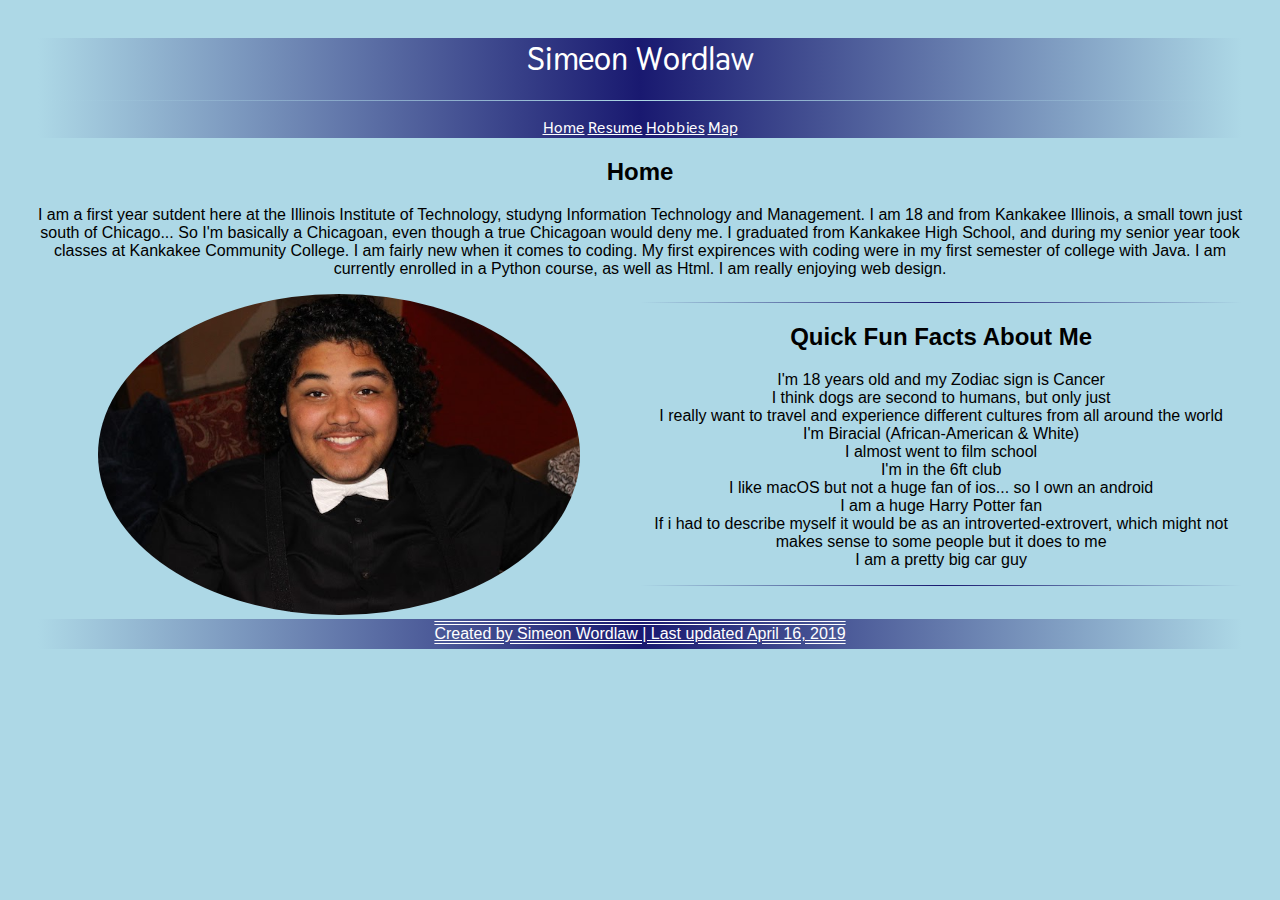
<file: index.html>
<!DOCTYPE html>
<html lang="en">
  <head>
	<meta charset="UTF-8">
  <title>Project 2: Home</title>
  <link rel = "stylesheet" href = "style.css" type = "text/css" />
  </head>
  <body>

    <header>
      <h1>Simeon Wordlaw</h1>
      <hr>
      <div class = "nav">
        <nav>
            <ul>
                 <li><strong><a href="#">Home</a></strong></li>
                 <li><strong><a href="resume3.html">Resume</a></strong></li>
                 <li><strong><a href="hobbies3.html">Hobbies</a></strong></li>
                 <li><strong><a href="map.html">Map</a></strong></li>

            </ul>
        </nav>
      </div> 
    </header>

    <section>
        <h2>Home</h2>
          <p>
            I am a first year sutdent here at the Illinois Institute of Technology, studyng Information Technology and Management. I am 18 and from Kankakee Illinois, a small town just south of Chicago... So I'm basically a Chicagoan, even though a true Chicagoan would deny me. I graduated from Kankakee High School, and during my senior year took classes at Kankakee Community College. I am fairly new when it comes to coding. My first expirences with coding were in my first semester of college with Java. I am currently enrolled in a Python course, as well as Html. I am really enjoying web design. 
          </p>
    </section>

    <div class="leftcolumn">
      <img src="media/IMG_0458.JPG" alt="Simeon">
    </div>

    <div class="rightcolumn">
      <section>
        <hr>
        <h2>Quick Fun Facts About Me</h2>
        <ul>
          <li>I'm 18 years old and my Zodiac sign is Cancer</li>
          <li>I think dogs are second to humans, but only just</li>
          <li>I really want to travel and experience different cultures from all around the world</li>
          <li>I'm Biracial (African-American & White)</li>
          <li>I almost went to film school</li>
          <li>I'm in the 6ft club</li>
          <li>I like macOS but not a huge fan of ios... so I own an android</li>
          <li>I am a huge Harry Potter fan</li>
          <li>If i had to describe myself it would be as an introverted-extrovert, which might not makes sense to some people but it does to me</li>
          <li>I am a pretty big car guy </li>
        </ul>
        <hr>
      </section>
    </div>

    <footer>
        <div class="footer">
          <p>Created by Simeon Wordlaw | Last updated April 16, 2019</p>
        </div>
    </footer>

  </body>
</html>
</file>
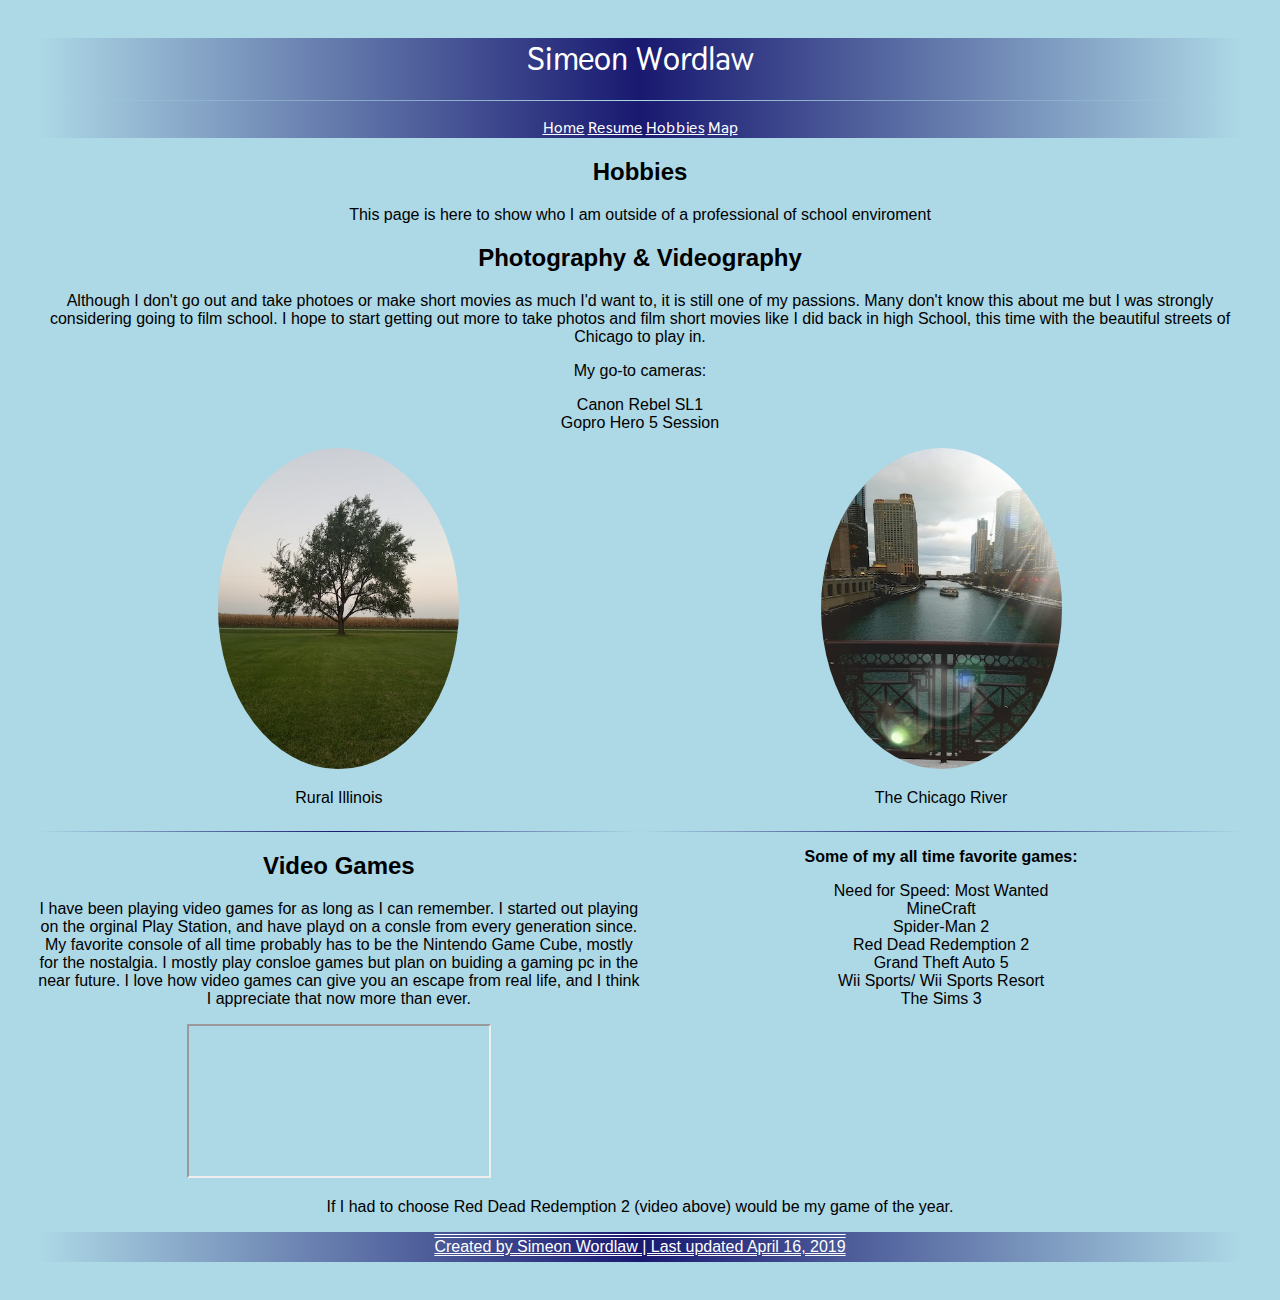
<file: hobbies3.html>
<!DOCTYPE html>
<html lang="en">
  <head>
    <meta charset="UTF-8">
    <title>Hobbies</title>
    <link rel = "stylesheet" href = "style.css" type = "text/css" />
  </head>

  <body>
    <header>
      <h1>Simeon Wordlaw</h1>
      <hr>
      <div class = "nav">
        <nav>
            <ul>
                 <li><strong><a href="index.html">Home</a></strong></li>
                 <li><strong><a href="resume3.html">Resume</a></strong></li>
                 <li><strong><a href="#">Hobbies</a></strong></li>
                 <li><strong><a href="map.html">Map</a></strong></li>
            </ul>
        </nav>
      </div> 
    </header> 

    <section>
      <h2>Hobbies</h2>
      <p>This page is here to show who I am outside of a professional of school enviroment</p>
      <h2>Photography & Videography</h2>
      <p>Although I don't go out and take photoes or make short movies as much I'd want to, it is still one of my
        passions. Many don't know this about me but I was strongly considering going to film school. I hope to start
        getting out more to take photos and film short movies like I did back in high School, this time with the
        beautiful streets of Chicago to play in.</p>
     <p>My go-to cameras:</p>
       <ul>
         <li>Canon Rebel SL1</li>
         <li>Gopro Hero 5 Session</li>
       </ul>
      
      <div class="rightcolumn">
        <div class="himg">
          <img src="media/river.jpg" alt="Chicago">
          <p>The Chicago River</p>
        </div>
      </div>

      <div class="rightcolumn">
        <div class="himg">
          <img src="media/treepic1.jpg" alt="tree">
          <p>Rural Illinois</p>
        </div> 
      </div>
    </section>

    <section>
      
      <div class="leftcolumn">
        <hr>
        <h2>Video Games</h2>
        <p>I have been playing video games for as long as I can remember. I started out playing on the orginal Play
        Station, and have playd on a consle from every generation since. My favorite console of all time probably has
        to be the Nintendo Game Cube, mostly for the nostalgia. I mostly play consloe games but plan on buiding a
        gaming pc in the near future. I love how video games can give you an escape from real life, and I think I
        appreciate that now more than ever.</p>
      </div>

      <div class="rightcolumn">
        <hr>
        <p><strong> Some of my all time favorite games:</strong></p>
        <ul>
          <li>Need for Speed: Most Wanted</li>
          <li>MineCraft</li>
          <li>Spider-Man 2</li>
          <li>Red Dead Redemption 2</li>
          <li>Grand Theft Auto 5</li>
          <li>Wii Sports/ Wii Sports Resort</li>
          <li>The Sims 3</li>
        </ul>
      </div>
      <div class="video">
      <iframe src="https://www.youtube.com/embed/gmA6MrX81z4" allow="accelerometer; autoplay; encrypted-media; gyroscope; picture-in-picture" allowfullscreen></iframe>
      <p>If I had to choose Red Dead Redemption 2 (video above) would be my game of the year.</p>
      </div>
    </section>
    <footer>
        <div class="footer">
          <p>Created by Simeon Wordlaw | Last updated April 16, 2019</p>
        </div>
    </footer>
  </body>
</html>
</file>
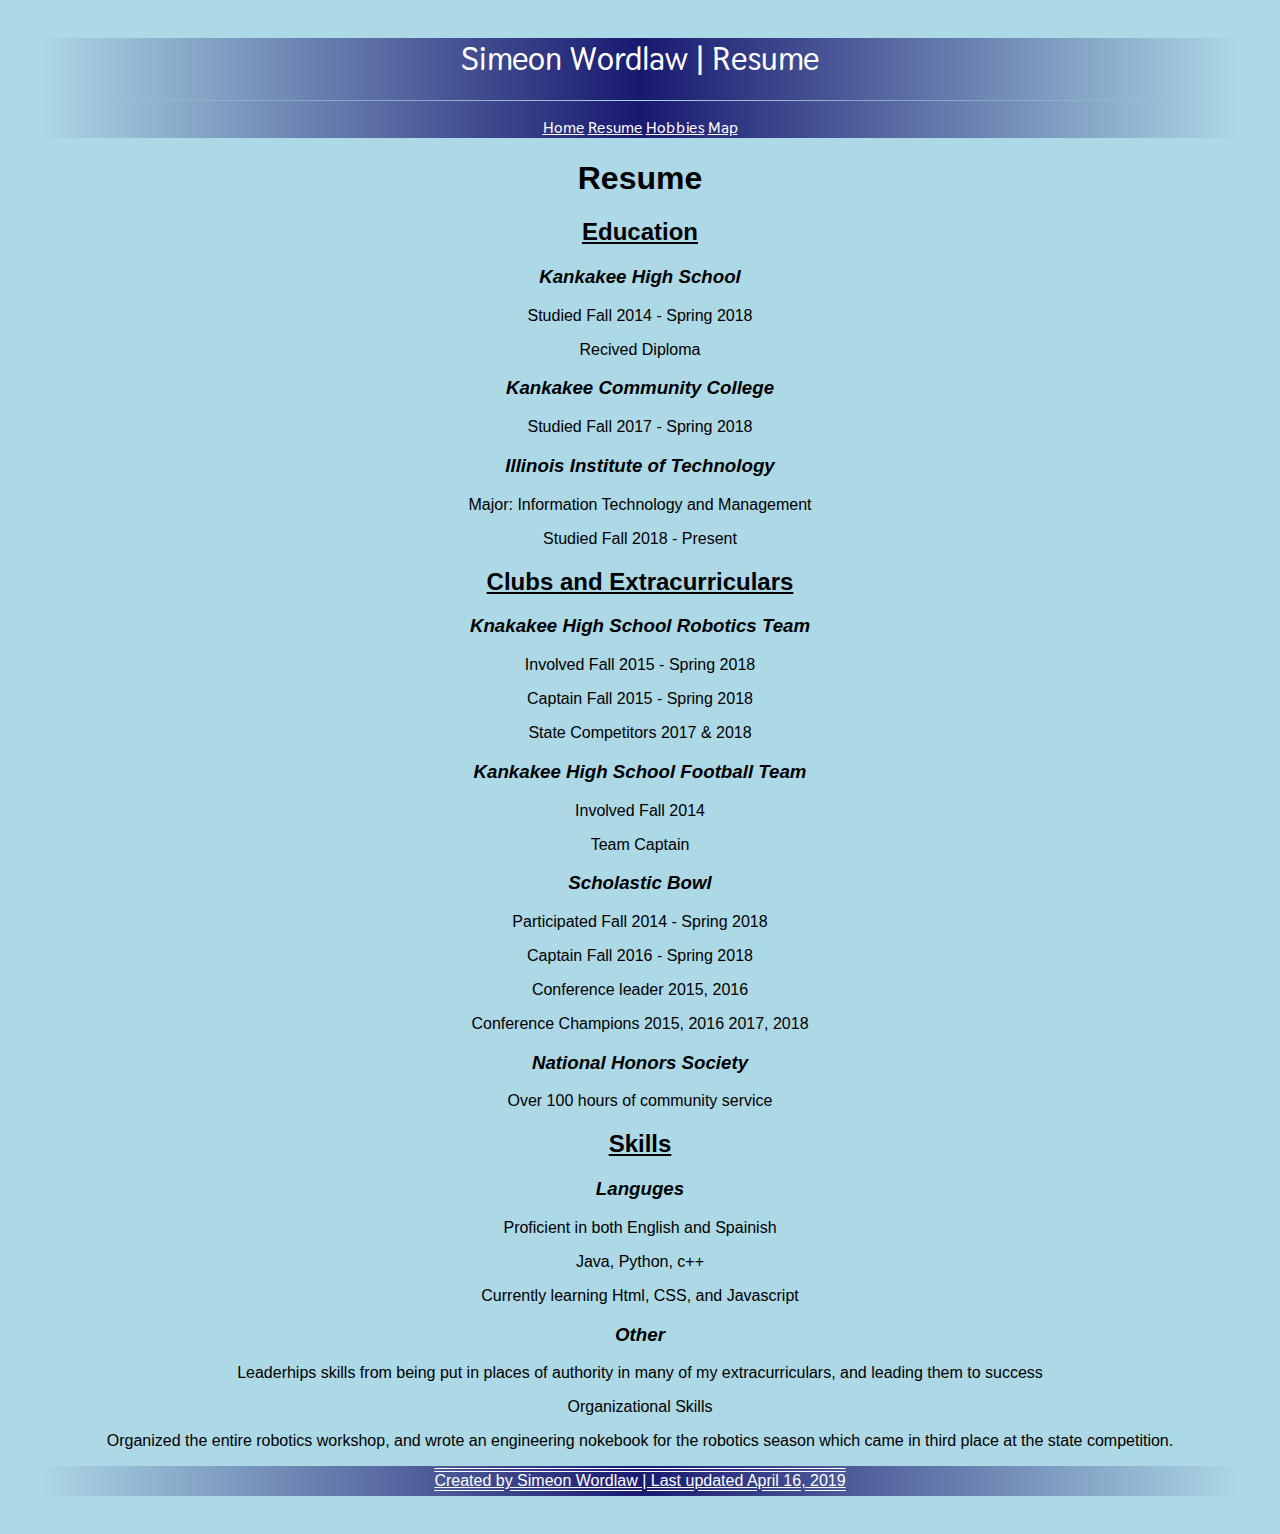
<file: resume3.html>
<!DOCTYPE html>
<html lang="en">
  <head>
	<meta charset="UTF-8">
    <title>Resume</title>
    <link rel = "stylesheet" href = "style.css" type = "text/css" />
  </head>
  <body>
    <header>
      <h1>Simeon Wordlaw | Resume</h1>
      <hr>
      <div class = "nav">
        <nav>
            <ul>
                 <li><strong><a href="index.html">Home</a></strong></li>
                 <li><strong><a href="#">Resume</a></strong></li>
                 <li><strong><a href="hobbies3.html">Hobbies</a></strong></li>
                 <li><strong><a href="map.html">Map</a></strong></li>
            </ul>
        </nav>
      </div> 
    </header>

    <div class="resume">
      <h1>Resume</h1>
      <section>
        <h2>Education</h2>
        <h3>Kankakee High School</h3>
        <p>Studied Fall 2014 - Spring 2018</p>
        <p>Recived Diploma</p>
        <h3>Kankakee Community College</h3>
        <p>Studied Fall 2017 - Spring 2018</p>
        <h3>Illinois Institute of Technology</h3>
        <p>Major: Information Technology and Management</p>
        <p>Studied Fall 2018 - Present</p>
        <h2>Clubs and Extracurriculars</h2>
        <h3>Knakakee High School Robotics Team</h3>
        <p>Involved Fall 2015 - Spring 2018</p>
        <p>Captain Fall 2015 - Spring 2018</p>
        <p>State Competitors 2017 & 2018</p>
        <h3>Kankakee High School Football Team</h3>
        <p>Involved Fall 2014</p>
        <p>Team Captain</p>
        <h3>Scholastic Bowl</h3>
        <p>Participated Fall 2014 - Spring 2018</p>
        <p>Captain Fall 2016 - Spring 2018</p>
        <p>Conference leader 2015, 2016</p>
        <p>Conference Champions 2015, 2016 2017, 2018</p>
        <h3>National Honors Society</h3>
        <p>Over 100 hours of community service</p>
        <h2>Skills</h2>
        <h3>Languges</h3>
        <p>Proficient in both English and Spainish</p>
        <p>Java, Python, c++</p>
        <p>Currently learning Html, CSS, and Javascript</p>
        <h3>Other</h3>
        <p>Leaderhips skills from being put in places of authority in many of my extracurriculars, and leading them to success</p>
        <p>Organizational Skills</p>
        <p>Organized the entire robotics workshop, and wrote an engineering nokebook for the robotics season which came in third place at the state competition.</p>
      </section>
    </div>
    <footer>
            <div class="footer">
              <p>Created by Simeon Wordlaw | Last updated April 16, 2019</p>
            </div>
    </footer>
  </body>
</html>
</file>
<file: style.css>
@import url('https://fonts.googleapis.com/css?family=Thasadith');

header{
    text-align: center;
    color: white;
    background-image: linear-gradient(to right,lightblue, midnightblue, lightblue);
    font-family: 'Thasadith';
}

.footer{
    text-align: center;
    background-image: linear-gradient(to right,lightblue, midnightblue, lightblue);
    color: white;
    clear: both;
    height: 30px;
    line-height: 30px;
    text-decoration-line: overline underline;
    text-decoration-style: double;
    text-decoration-color: white
}
a:link, :visited{
    color: white;
}
a:hover{
    color: lightblue;
}
.nav{
    text-align: center;
    color: white;

}
.nav ul li {
    display:inline;
}
.nav ul{
    
    padding: 0;
}
body{
    background-color: lightblue; 
    text-align: center;
    margin: 1cm;
    color:black;
    font-family: 'Trebuchet MS', 'Lucida Sans Unicode', 'Lucida Grande', 'Lucida Sans', Arial, sans-serif  
}
.resume h2{
    text-decoration: underline;
}
.resume h3{
    font-style: italic;
}
hr { 
    border: 0; 
    height: 1px; 
    background-image: linear-gradient(to right, rgba(0, 0, 0, 0), lightblue, rgba(0, 0, 0, 0)); 
}
img {
    border-radius: 50%;
    align-content: center;
    max-width: 80%;

}
.himg{
    width: 50%;
    border-radius: 50%;
    text-align: center;
    display: block;
    margin-left: auto;
    margin-right: auto;
}
.leftcolumn{
    width: 50%;
    min-height: 100%;
      float: left; 
      text-align: right;
    text-align: center;
}
.leftcolumn hr{
    border: 0; 
    height: 1px; 
    background-image: linear-gradient(to right, rgba(0, 0, 0, 0), midnightblue, rgba(0, 0, 0, 0)); 
}
.rightcolumn{
    width: 50%;
    min-height: 100%;
      float: right; 
      text-align: center;
}
.rightcolumn hr{
    border: 0; 
    height: 1px; 
    background-image: linear-gradient(to right, rgba(0, 0, 0, 0), midnightblue, rgba(0, 0, 0, 0)); 
}
.rightcolumn ul{
    list-style-type: none;
    text-align: center;
    padding: 0;
}
.video{
    text-align: center;
    display: block;
    margin: 0 auto;
}
ul{
    list-style-type: none;
    text-align: center;
    padding: 0;
}
</file>
